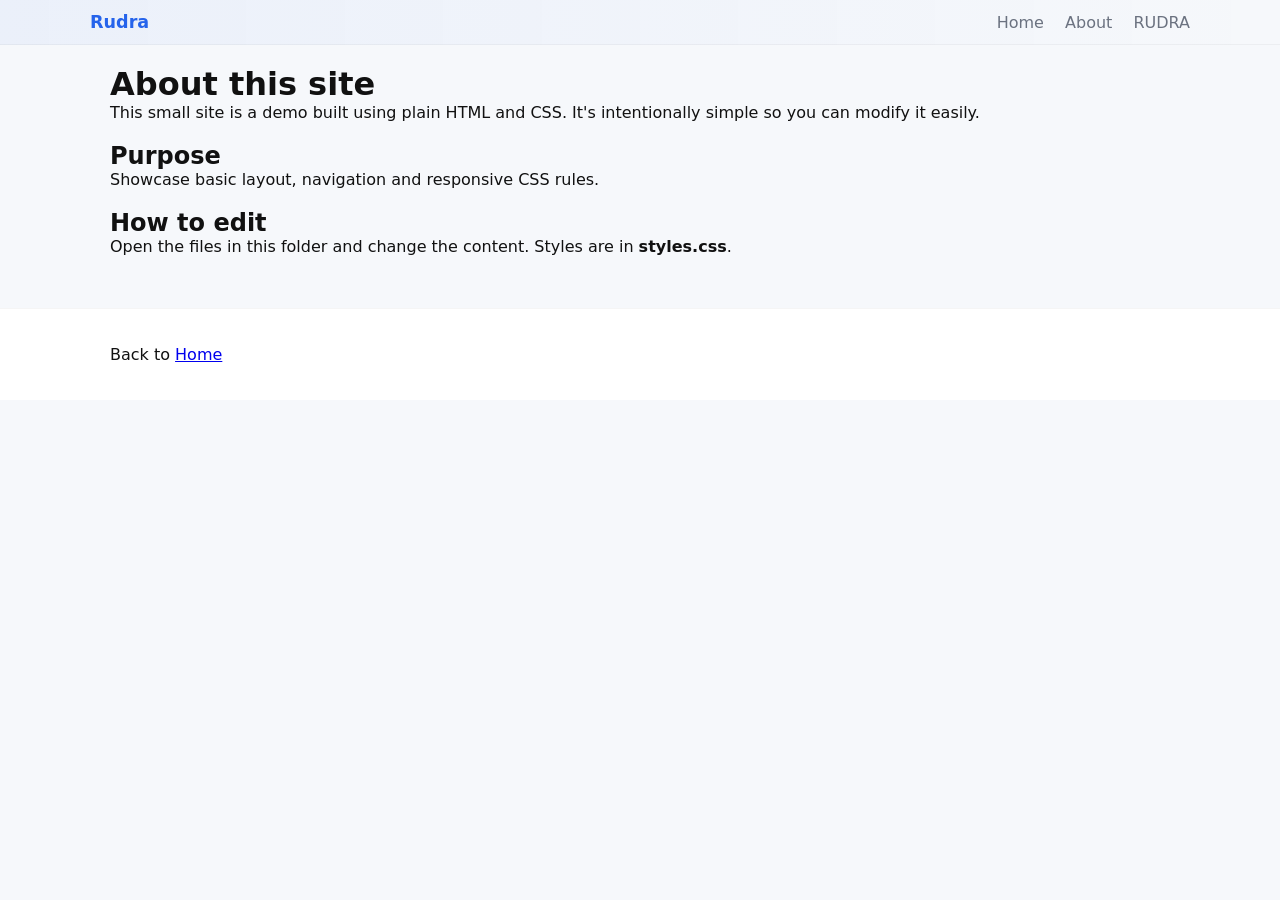
<file: Assignment_2/about.html>
<!doctype html>
<html lang="en">
<head>
  <meta charset="utf-8">
  <meta name="viewport" content="width=device-width, initial-scale=1">
  <title>About — Rudra</title>
  <link rel="stylesheet" href="styles.css">
</head>
<body>
  <header class="site-header">
    <div class="container header-inner">
      <a class="logo" href="index.html">Rudra</a>
      <nav>
        <a href="index.html">Home</a>
        <a href="about.html">About</a>
        <a href="RUDRA.html">RUDRA</a>
      </nav>
    </div>
  </header>

  <main class="container">
    <h1>About this site</h1>
    <p class="lead">This small site is a demo built using plain HTML and CSS. It's intentionally simple so you can modify it easily.</p>

    <section style="margin-top:1.25rem">
      <h2>Purpose</h2>
      <p>Showcase basic layout, navigation and responsive CSS rules.</p>
    </section>

    <section style="margin-top:1.25rem">
      <h2>How to edit</h2>
      <p>Open the files in this folder and change the content. Styles are in <strong>styles.css</strong>.</p>
    </section>
  </main>

  <footer class="site-footer">
    <div class="container">
      <p>Back to <a href="index.html">Home</a></p>
    </div>
  </footer>
</body>
</html>
</file>
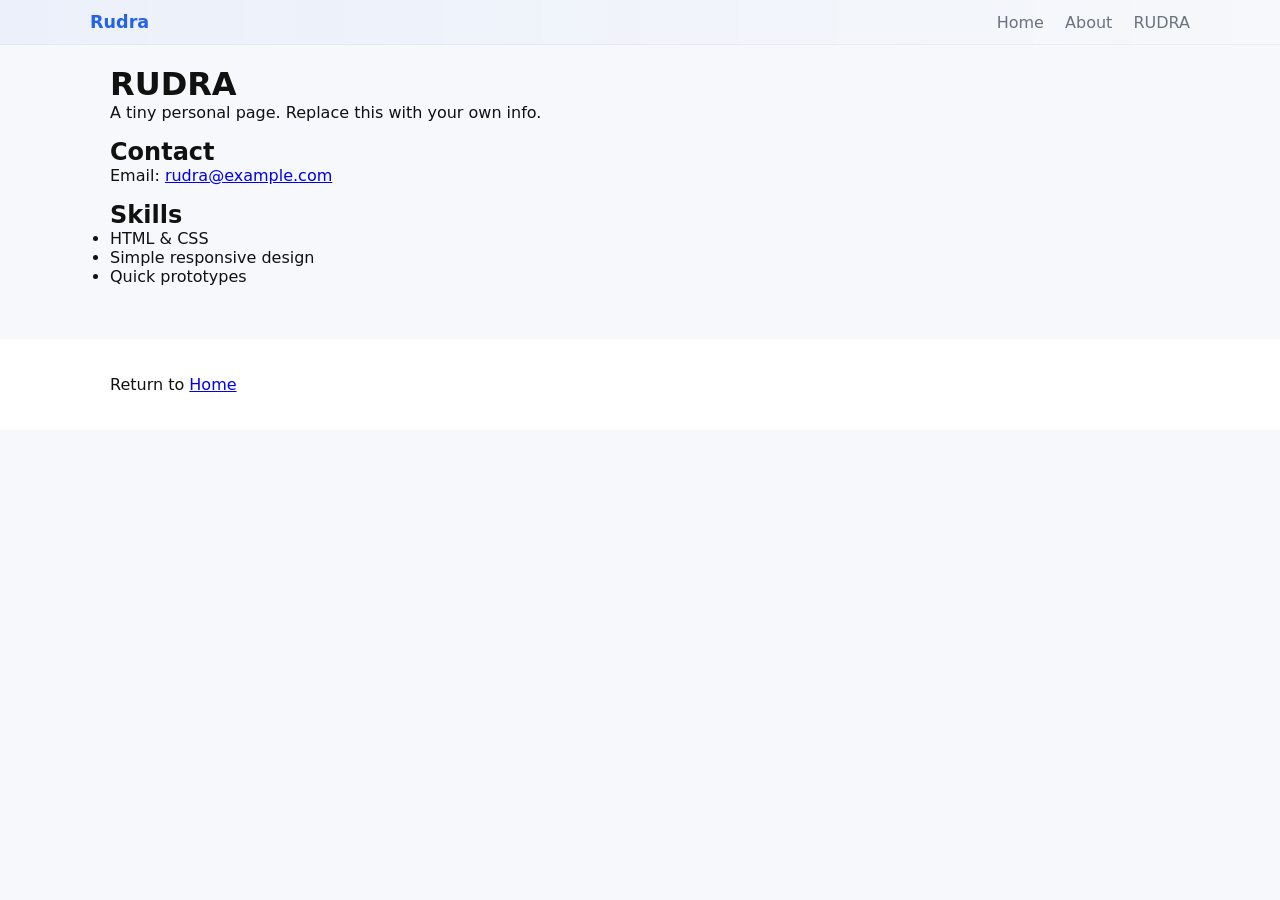
<file: Assignment_2/RUDRA.html>
<!doctype html>
<html lang="en">
<head>
	<meta charset="utf-8">
	<meta name="viewport" content="width=device-width, initial-scale=1">
	<title>RUDRA — Portfolio</title>
	<link rel="stylesheet" href="styles.css">
</head>
<body>
	<header class="site-header">
		<div class="container header-inner">
			<a class="logo" href="index.html">Rudra</a>
			<nav>
				<a href="index.html">Home</a>
				<a href="about.html">About</a>
				<a href="RUDRA.html">RUDRA</a>
			</nav>
		</div>
	</header>

	<main class="container">
		<h1>RUDRA</h1>
		<p class="lead">A tiny personal page. Replace this with your own info.</p>

		<section style="margin-top:1rem">
			<h2>Contact</h2>
			<p>Email: <a href="mailto:rudra@example.com">rudra@example.com</a></p>
		</section>

		<section style="margin-top:1rem">
			<h2>Skills</h2>
			<ul>
				<li>HTML & CSS</li>
				<li>Simple responsive design</li>
				<li>Quick prototypes</li>
			</ul>
		</section>
	</main>

	<footer class="site-footer">
		<div class="container">
			<p>Return to <a href="index.html">Home</a></p>
		</div>
	</footer>
</body>
</html>
</file>
<file: Assignment_2/styles.css>
:root{
  --bg:#f6f8fb;
  --card:#ffffff;
  --accent:#2563eb;
  --muted:#6b7280;
  --radius:10px;
  --max-width:1100px;
}
*{box-sizing:border-box;margin:0;padding:0}
html,body{height:100%;font-family:Inter,system-ui,Segoe UI,Arial,sans-serif;background:var(--bg);color:#111}
.container{max-width:var(--max-width);margin:0 auto;padding:1.25rem}
.site-header{background:linear-gradient(90deg,rgba(37,99,235,0.05),transparent);border-bottom:1px solid rgba(0,0,0,0.04)}
.header-inner{display:flex;align-items:center;justify-content:space-between;padding:0.75rem 0}
.logo{font-weight:700;color:var(--accent);text-decoration:none;font-size:1.1rem}
nav a{margin-left:1rem;color:var(--muted);text-decoration:none}
nav a:hover{color:var(--accent)}
.hero{padding:3.5rem 0;background:transparent}
.hero .lead{color:var(--muted);margin-top:0.5rem}
.btn{display:inline-block;padding:0.6rem 1rem;background:var(--accent);color:#fff;border-radius:6px;text-decoration:none}
.features{display:grid;grid-template-columns:repeat(auto-fit,minmax(220px,1fr));gap:1rem;margin:2rem 0}
.card{background:var(--card);padding:1rem;border-radius:var(--radius);box-shadow:0 6px 18px rgba(16,24,40,0.06)}
.showcase{padding:1.5rem 0}
.responsive-img{width:100%;height:auto;border-radius:8px;margin-top:0.75rem}
.site-footer{border-top:1px solid rgba(0,0,0,0.04);padding:1rem 0;margin-top:2rem;background:#fff}
@media (max-width:600px){.header-inner{flex-direction:row;gap:0.5rem}.logo{font-size:1rem}.hero{padding:2rem 0}}
</file>
